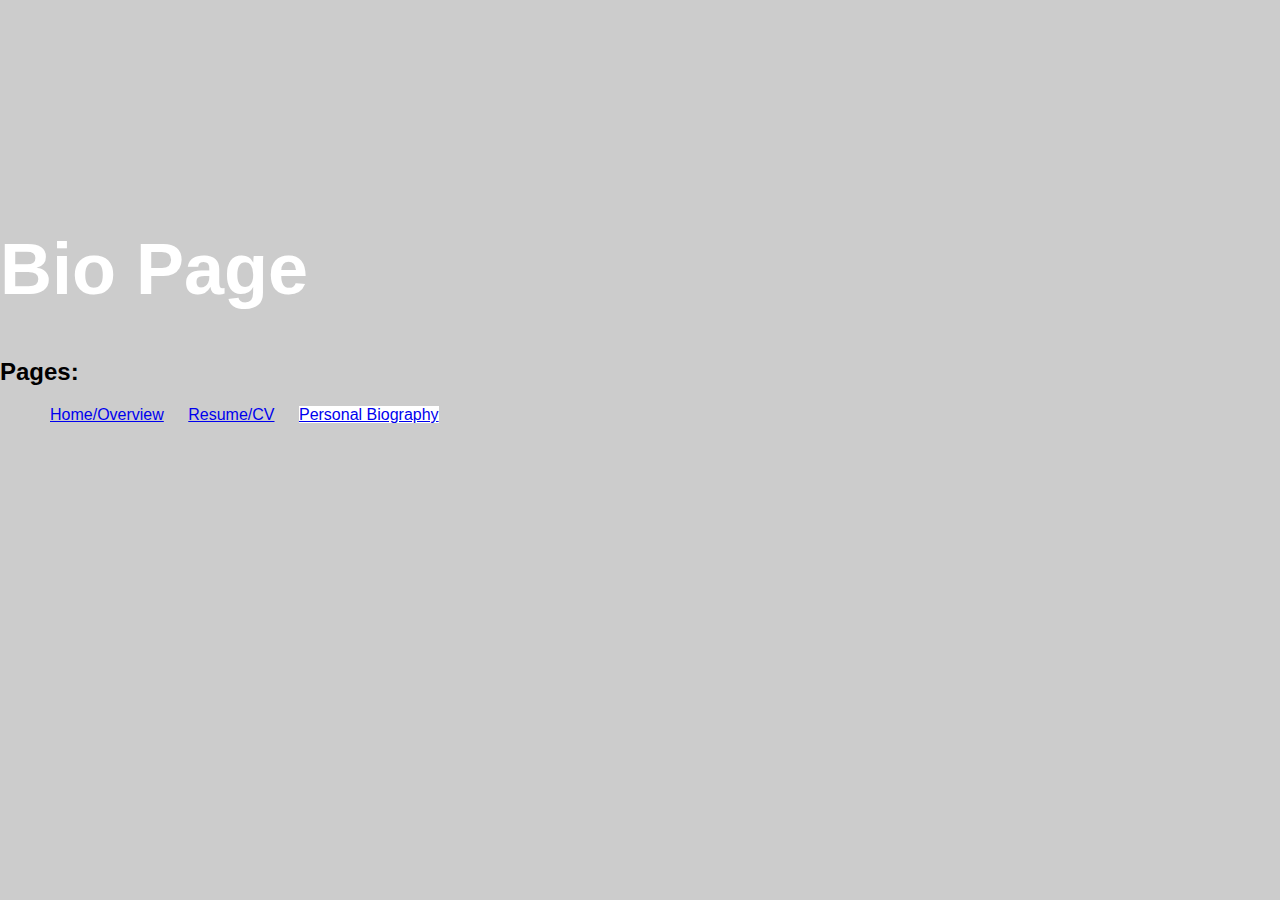
<file: site/bio.html>
<!doctype html>
<html>
	<head>
		<title>Matheus Konzen Iser - About Me</title>
		<link href="style.css" type="text/css" rel="stylesheet">
		<script src="main.js"></script>
	</head>
	<body>
		<h1>Bio Page</h1>
		<h2>Pages:</h2>
		<ul>
			<li>
				<a class="nav_link" href="index.html">Home/Overview</a>
			</li>
			<li>
				<a class="nav_link" href="resume_cv.html">Resume/CV</a>
			</li>
			<li>
				<a class="nav_link selected" href="bio.html">Personal Biography</a>
			</li>
		</ul>
	</body>
</html>
</file>
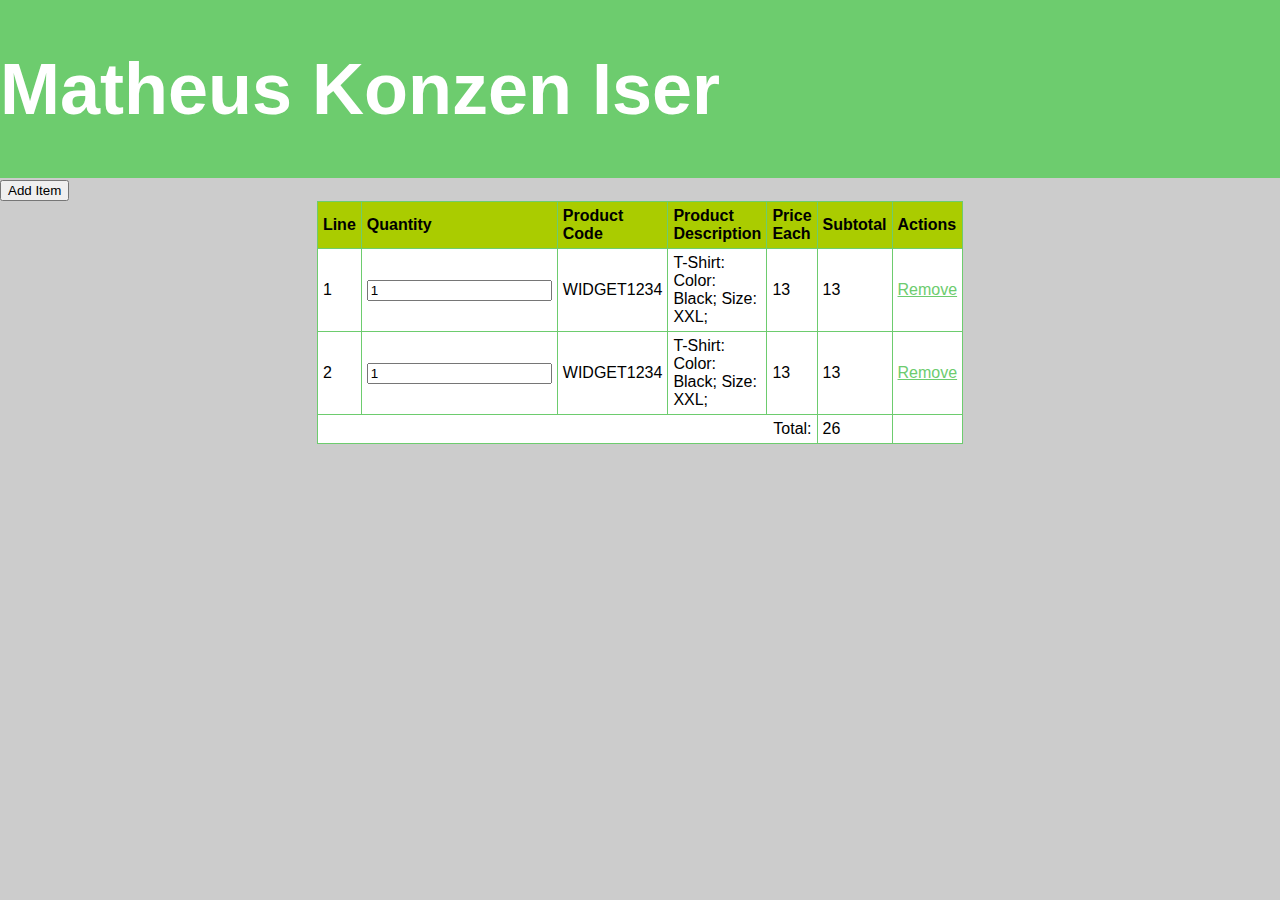
<file: site/cart.html>
<!doctype html>
<html>
<head>
    <title>Matheus Konzen Iser - Shopping Cart</title>
    <link href="style.css" type="text/css" rel="stylesheet">
    <script src="main.js"></script>
</head>
<body>

<div id="top_header">
    <h1>Matheus Konzen Iser</h1>
</div>

<button id="add-item" onclick="addLine()">Add Item</button>

<table id="cart-table">
    <tr>
        <th>Line</th>
        <th>Quantity</th>
        <th>Product Code</th>
        <th>Product Description</th>
        <th>Price Each</th>
        <th>Subtotal</th>
        <th>Actions</th>
    </tr>
    <tr class="cart-line">
        <td class="line-number">1</td>
        <td class="quantity"><input type="number" value="1"></td>
        <td class="product-code">WIDGET1234</td>
        <td class="product-description">T-Shirt: Color: Black; Size: XXL;</td>
        <td class="price-each">13</td>
        <td class="subtotal">130</td>
        <td class="remove-line"><a href="#" onclick="RemoveRow(this)">Remove</a></td>
    </tr>
    <tr class="cart-line">
        <td class="line-number">2</td>
        <td class="quantity"><input type="number" value="1"></td>
        <td class="product-code">WIDGET1234</td>
        <td class="product-description">T-Shirt: Color: Black; Size: XXL;</td>
        <td class="price-each">13</td>
        <td class="subtotal">130</td>
        <td class="remove-line"><a href="#" onclick="RemoveRow(this)">Remove</a></td>
    </tr>
    <tr class="cart-line-total">
        <td class="line-number" colspan="5" align="right">Total:</td>
        <td id="total-amount">240</td>
        <td></td>
    </tr>
</table>

<script>

    document.addEventListener("DOMContentLoaded", function () {

        getTotal();
        qtyChangeListener();

    });

    var line_number = 3;

    var addLine = function () {
        // Find a <table> element with id="myTable":
        var table = document.getElementById("cart-table");

        // Create an empty <tr> element and add it to the 1st position of the table:
        var row = table.insertRow(table.rows.length-1);
        row.className="cart-line";

        // Insert new cells (<td> elements) at the 1st and 2nd position of the "new" <tr> element:
        var cell1 = row.insertCell(0);
        cell1.innerHTML = line_number++;
        cell1.className="line-number";

        var cell2 = row.insertCell(1);
        cell2.innerHTML = "<input type='number' value='1'>";
        cell2.className="quantity";

        var cell3 = row.insertCell(2);
        cell3.innerHTML = "WIDGET1234";
        cell3.className="product-code";

        var cell4 = row.insertCell(3);
        cell4.innerHTML = "T-Shirt: Color: Black; Size: XXL;";
        cell4.className="product-description";

        var cell5 = row.insertCell(4);
        cell5.innerHTML = "13";
        cell5.className="price-each";

        var cell6 = row.insertCell(5);
        cell6.innerHTML = "130";
        cell6.className="subtotal";

        var cell7 = row.insertCell(6);
        cell7.innerHTML = "<a href='#' onclick='RemoveRow(this)'>Remove</a>";
        cell7.className="remove-line";

        getTotal();
        qtyChangeListener();

    };

    var qtyChangeListener = function () {
        var table = document.getElementById("cart-table");
        var lines = table.getElementsByClassName("cart-line");
        var line_count = lines.length;

        for (var c = 0; c < line_count; c++) {
            var line = lines[c];
            var quantityElement = line.getElementsByTagName("input")[0];
            quantityElement.addEventListener("change", function () {
                getTotal();
            });
        }
    };

    var getTotal = function () {
        var table = document.getElementById("cart-table");
        var lines = table.getElementsByClassName("cart-line");
        var line_count = lines.length;

        var total = 0;

        for (var i = 0; i < line_count; i++) {
            var line = lines[i];

            var qty = line.getElementsByClassName("quantity")[0];
            var quantity = parseFloat(qty.getElementsByTagName("input")[0].value);

            var price = parseFloat(line.getElementsByClassName("price-each")[0].innerHTML);
            var subtotalElement = line.getElementsByClassName("subtotal")[0];

            var subTotal = quantity * price;
            subtotalElement.innerHTML = subTotal;
            total += subTotal;
        }
        var totalElement = document.getElementById("total-amount");
        totalElement.innerHTML = total;
    };

    function RemoveRow(r) {
        var i = r.parentNode.parentNode.rowIndex;
        document.getElementById("cart-table").deleteRow(i);

        getTotal();
    };


</script>

</body>
</html>
</file>
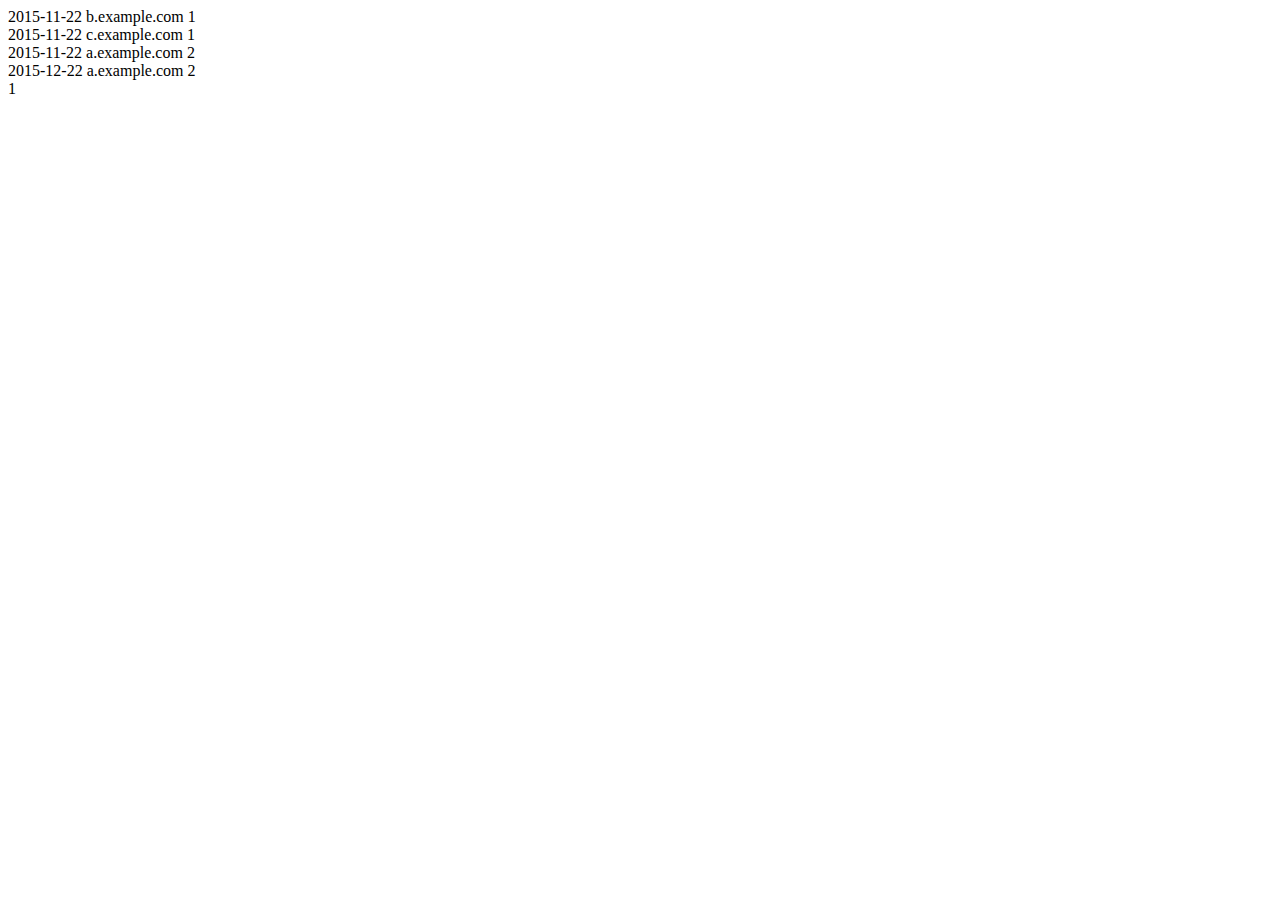
<file: site/detail_records.html>
<body>
<script>

    var advertClicks = [
        {
            "url": "b.example.com",
            "date": "2015-11-22 11:11:11"
        },
        {
            "url": "c.example.com",
            "date": "2015-11-22 11:11:11"
        },
        {
            "url": "a.example.com",
            "date": "2015-11-22 11:11:11"
        },
        {
            "url": "a.example.com",
            "date": "2015-11-22 22:22:22"
        },
        {
            "url": "a.example.com",
            "date": "2015-12-22 11:11:11"
        },
        {
            "url": "a.example.com",
            "date": "2015-12-22 22:22:22"
        }
    ];

    var days = {};

    for (var i = 0; i < advertClicks.length; i++) {
        var item = advertClicks[i];
        var date = item.date.split(" ")[0];
        if (!days.hasOwnProperty(date)) {
            days[date] = {};
        }
        var day = days[date];
        if (!day.hasOwnProperty(item.url)) {
            day[item.url] = {clicks: 0};
        }
        var properties = day[item.url];
        properties.clicks++;
    }

    for (var dayKey in days) {
        var dayObject = days[dayKey];
        for (var urlKey in dayObject) {
            var properties = dayObject[urlKey];
            document.write(dayKey + " " + urlKey + " " + properties.clicks + "<br>");
        }
    }
    // the last iteration's "properties.clicks",
    // from inside the center of the for loop,
    // is equivalent to:
    document.write(days["2015-11-22"]["c.example.com"].clicks);
    //Which would be preferable if we knew they keys in advance.

</script>
</body>
</file>
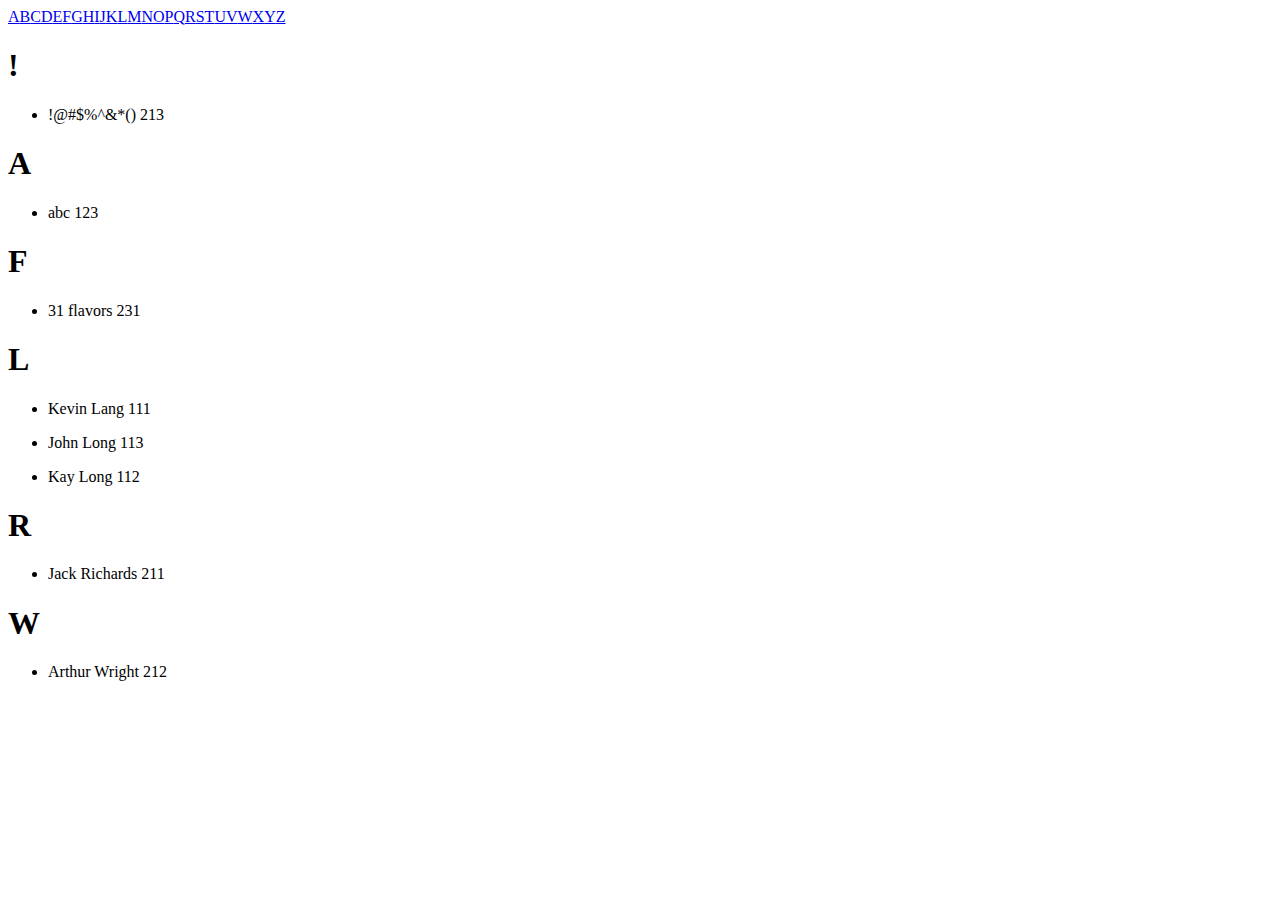
<file: site/directory.html>
<!DOCTYPE html>
<html>
<head lang="en">
    <meta charset="UTF-8">
    <title></title>
</head>
<body>
<script>
    function createIndexItem(letter) {
        var hash = letter.toLowerCase();
        var display = letter.toUpperCase();
        var anchorElement = document.createElement("a");
        anchorElement.setAttribute("href", "#" + hash);
        var text = document.createTextNode(display);
        anchorElement.appendChild(text);
        document.body.appendChild(anchorElement);
    }
    a = "a".charCodeAt(0);
    z = "z".charCodeAt(0);
    for (var c = a; c <= z; c++) {
        var letter = String.fromCharCode(c);
        createIndexItem(letter);
    }
    tenants = [
        {
            "name": "Kevin Lang",
            "suite": 111
        },
        {
            "name": "Kay Long",
            "suite": 112
        },
        {
            "name": "John Long",
            "suite": 113
        },
        {
            "name": "Jack Richards",
            "suite": 211
        },
        {
            "name": "Arthur Wright",
            "suite": 212
        },
        {
            "name": "abc",
            "suite": 123
        },
        {
            "name": "31 flavors",
            "suite": 231
        },
        {
            "name": "!@#$%^&*()",
            "suite": 213
        }
    ];
    var directory = {};
    for (var i in tenants) {
        var t = tenants[i];
        var first_letter = t["name"][0].toUpperCase();

        // Sort by last name
        var name_parts = t["name"].split(" ");
        // If name has 2 names or more
        if (name_parts.length >= 2) {
            var last_name = name_parts[1];
            first_letter = last_name[0].toUpperCase();
            t.sortname = name_parts[1] + name_parts[0];
        } else {
            t.sortname = name_parts[0];
        }

        if (!directory.hasOwnProperty(first_letter)) {
            directory[first_letter] = [];
        }
        directory[first_letter].push(t);
    }

    function comp(a, b) {
        if (a.sortname > b.sortname) {
            return 1;
        } else if (a.sortname < b.sortname) {
            return -1;
        } else {
            return 0;
        }
    }

    // Sorts by value "name" using comp
    for (var letter in directory) {
        var d = directory[letter];
        d.sort(comp);
    }

    // Sorts keys
    var keys = Object.keys(directory);
    keys.sort();

    for (var i in keys) {
        var letter = keys[i];
        var d = directory[letter];

        var header = document.createElement("h1");
        header.setAttribute("id", letter.toLowerCase());
        var text = document.createTextNode(letter);
        header.appendChild(text);
        document.body.appendChild(header);
        for (i in d) {
            var t = d[i];

            var ulitem = document.createElement("ul");
            var liitem = document.createElement("li");
            var textli = document.createTextNode(t["name"] + " " + t["suite"]);
            liitem.appendChild(textli);
            ulitem.appendChild(liitem);
            document.body.appendChild(ulitem);
        }

    }
</script>
</body>
</html>
</file>
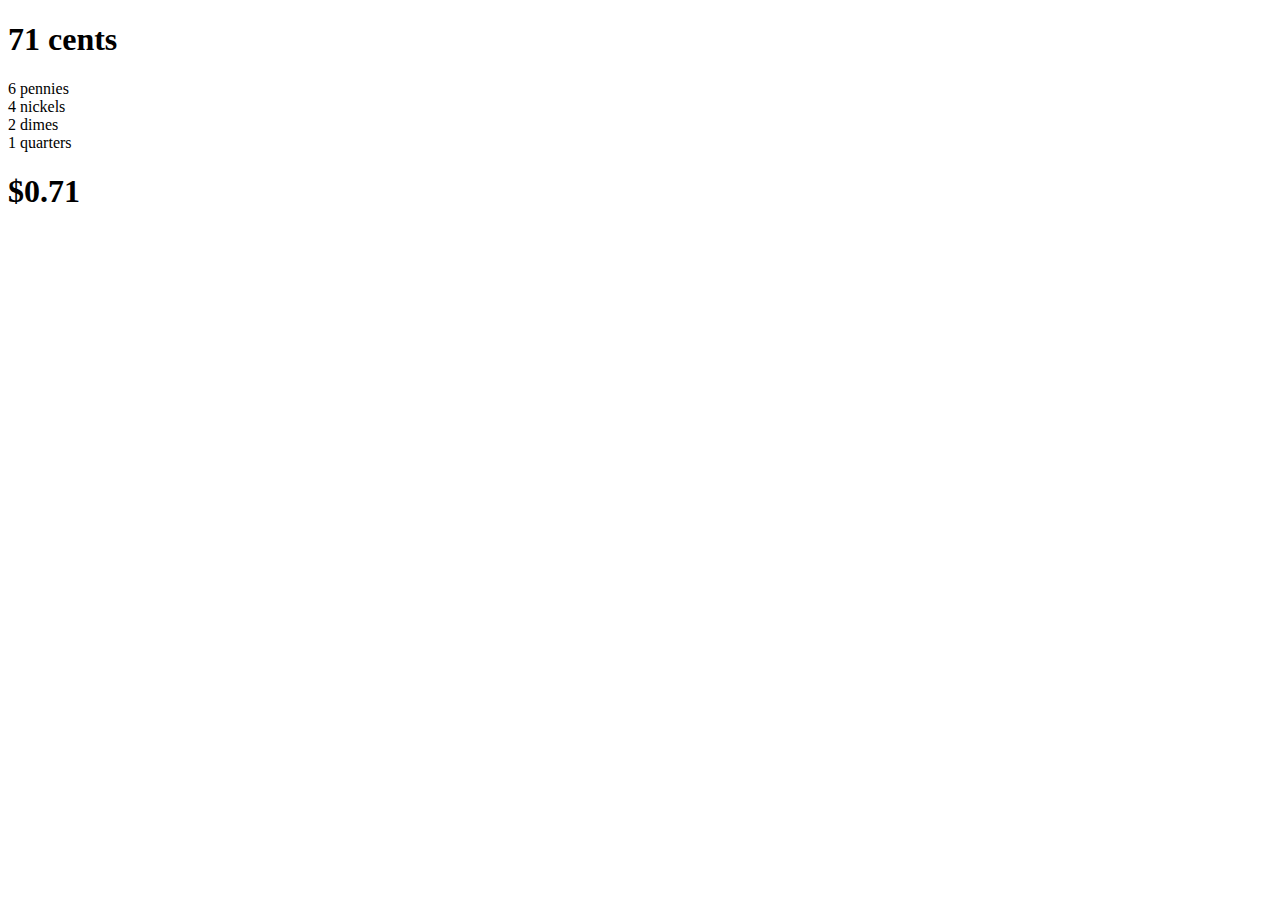
<file: site/javascript.html>
<!doctype html>
<html>
<head>
    <title>JavaScript</title>
</head>
<body>
<script>

    var coins = {
        1: 6,
        5: 4,
        10: 2,
        25: 1
    };

    function total(coins) {
        var total = 0;

        for (var key in coins) {
            total += (key * coins[key]);
        };

        return total + " cents";
    }

    document.write("<h1>" + total(coins) + "</h1>");


    var coins = [
        {"Name":"pennies",
        "Value":1,
        "Qty":6},
        {"Name":"nickels",
        "Value":5,
        "Qty":4},
        {"Name":"dimes",
        "Value":10,
        "Qty":2},
        {"Name":"quarters",
        "Value":25,
        "Qty":1}
    ];

    function getDollars(coins) {
        var total = 0;

        for (var i = 0; i < coins.length; i++) {
            document.write(coins[i].Qty + " " + coins[i].Name + "<br>");
            total += (coins[i].Qty * coins[i].Value);
        }

        return "$" + total/100;
    }

    document.write("<h1>" + getDollars(coins) + "</h1>");


</script>
</body>
</html>
</file>
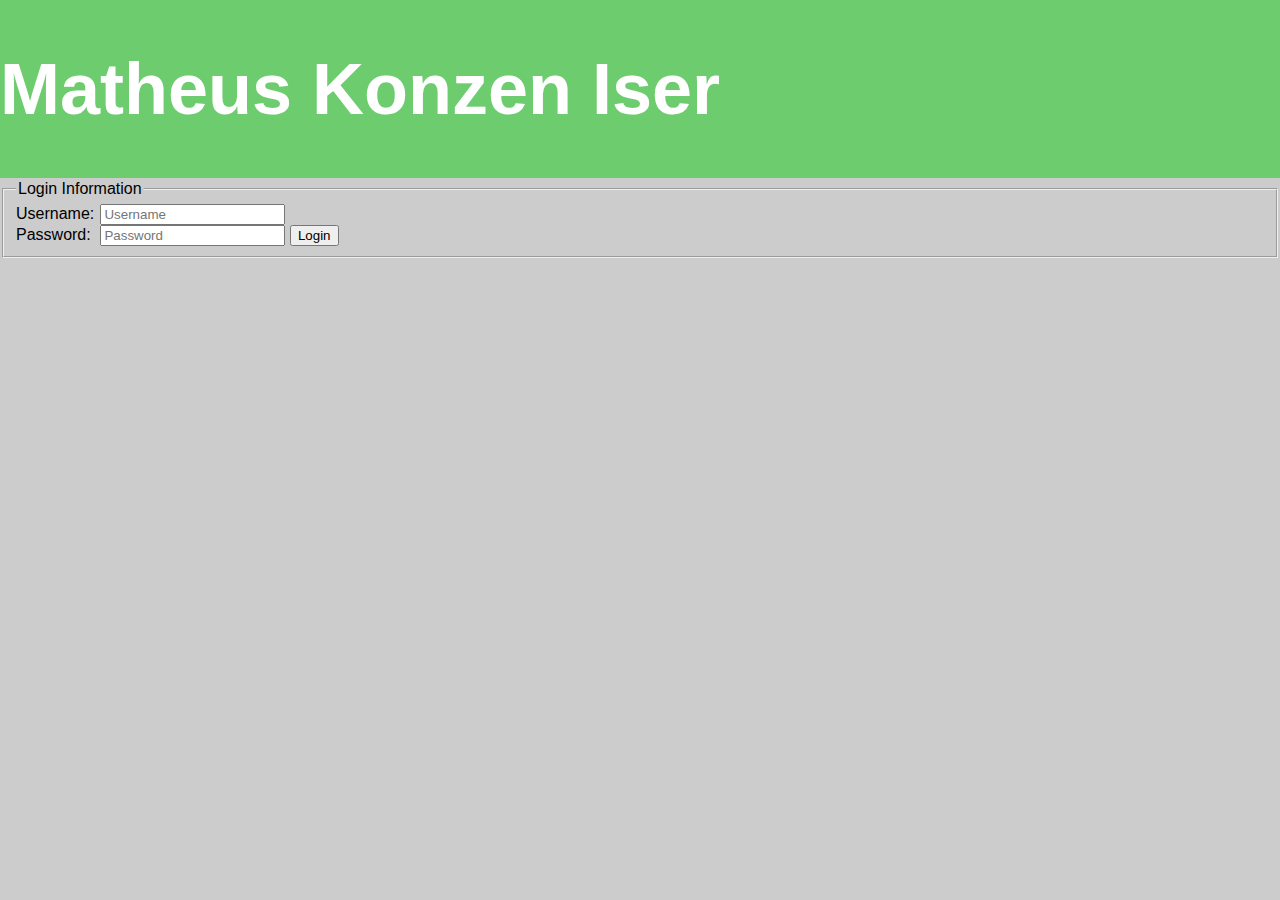
<file: site/login.html>
<!doctype html>
<html>
<head>
    <title>Matheus Konzen Iser - About Me</title>
    <link href="style.css" type="text/css" rel="stylesheet">
    <script src="main.js"></script>
</head>
<body>

<div id="top_header">
    <h1>Matheus Konzen Iser</h1>
</div>

<form method="post" action="index.html">
    <fieldset>
        <legend>Login Information</legend>
        <label class="login_form">Username:</label>
        <input placeholder="Username" name="username">
        <br/>
        <label class="login_form">Password:</label>
        <input type="password" placeholder="Password" name="password">

        <input type="Submit" value="Login">
    </fieldset>
</form>
</body>
</html>
</file>
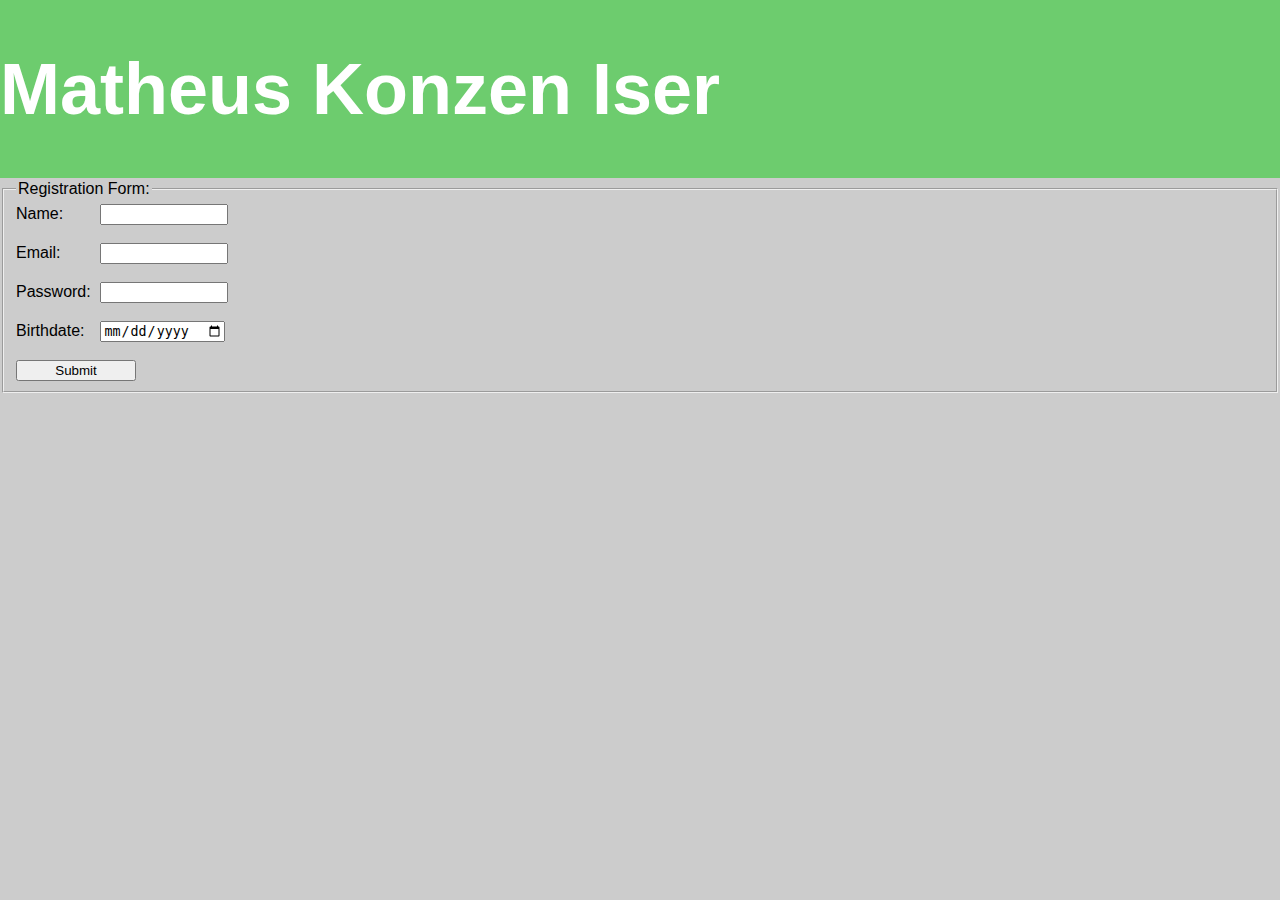
<file: site/registration.html>
<!doctype html>
<html>
<head>
    <title>Matheus Konzen Iser - About Me</title>
    <link href="style.css" type="text/css" rel="stylesheet">
    <script src="main.js"></script>
</head>
<body>

<div id="top_header">
    <h1>Matheus Konzen Iser</h1>
</div>

<form id="registration-form" method="GET">
    <fieldset>
        <legend>Registration Form:</legend>

        <label class="reg-form">Name:</label>
        <input id="form-name" type="text" name="name">
        <span id="val-name-txt" style="color: red;"></span>

        <br><br>

        <label class="reg-form">Email:</label>
        <input id="form-email" type="email" name="email">
        <span id="val-email-txt" style="color: red;"></span>

        <br><br>

        <label class="reg-form">Password:</label>
        <input id="form-password" type="password" name="password">
        <span id="val-password-txt" style="color: red;"></span>

        <br><br>

        <label class="reg-form">Birthdate:</label>
        <input id="form-birthdate" type="date" name="Birthdate">
        <span id="val-birthdate-txt" style="color: red;"></span>

        <br><br>

        <input type="submit" id="submit-form" value="Submit">
    </fieldset>
</form>

<script>

    var submitForm = function () {
        checkName();
        checkEmail();
        checkBirthDate();
        checkPassword();
    };

    var checkPassword = function () {
        var password = document.getElementById("form-password").value;
        var passwordAlert = document.getElementById("val-password-txt");

        if (password.length < 8) {
            passwordAlert.innerHTML = "Password must be at least 8 letters or numbers."
        } else {
            passwordAlert.innerHTML = "Password Correct"
        }
    };

    var checkName = function () {
        var name = document.getElementById("form-name").value;
        var nameAlert = document.getElementById("val-name-txt");

        if (name == "") {
            nameAlert.innerHTML = "Please enter a name"
        } else {
            nameAlert.innerHTML = "Name Correct"
        }
    };

    var checkEmail = function () {
        var email = document.getElementById("form-email").value;
        var re = /^(([^<>()[\]\\.,;:\s@\"]+(\.[^<>()[\]\\.,;:\s@\"]+)*)|(\".+\"))@((\[[0-9]{1,3}\.[0-9]{1,3}\.[0-9]{1,3}\.[0-9]{1,3}\])|(([a-zA-Z\-0-9]+\.)+[a-zA-Z]{2,}))$/;

        var emailAlert = document.getElementById("val-email-txt");
        if (re.test(email)) {
            emailAlert.innerHTML = "Email Correct";
        } else {
            emailAlert.innerHTML = "Wrong Email";
        }
    };

    var checkBirthDate = function () {
        var birthdate = document.getElementById("form-birthdate").value;
        var birthdateAlert = document.getElementById("val-birthdate-txt");
        var dob = new Date(birthdate);
        var now = new Date();
        var ageDiff = new Date();
        var nowMS = now.getTime();
        var dobMS = dob.getTime();
        var iDiff= nowMS - dobMS;
        ageDiff.setTime(iDiff);
        var age = parseInt(ageDiff.getFullYear()) - 1970;

        var pattern = /^([0-9]{4})-([0-9]{2})-([0-9]{2})$/;
        if (pattern.test(birthdate)) {
            checkAge(age);
        } else {
            birthdateAlert.innerHTML = "Incorrect Date";
        }
    };

    var checkAge = function (age) {
        var ageAlert = document.getElementById("val-birthdate-txt");

        if (age < 18) {
            ageAlert.innerHTML = "User is too young";
        } else if (age > 100) {
            ageAlert.innerHTML = "User is too old";
        } else if (isNaN(age)){
            ageAlert.innerHTML = "Enter an age";
        } else {
            ageAlert.innerHTML = "Age Correct, you are " + age + ".";
        }
    };

    // Handles submission of form
    var regForm = document.getElementById("registration-form");
    regForm.addEventListener("submit", function(event){
        event.preventDefault();
        submitForm();
    });

</script>

</body>
</html>
</file>
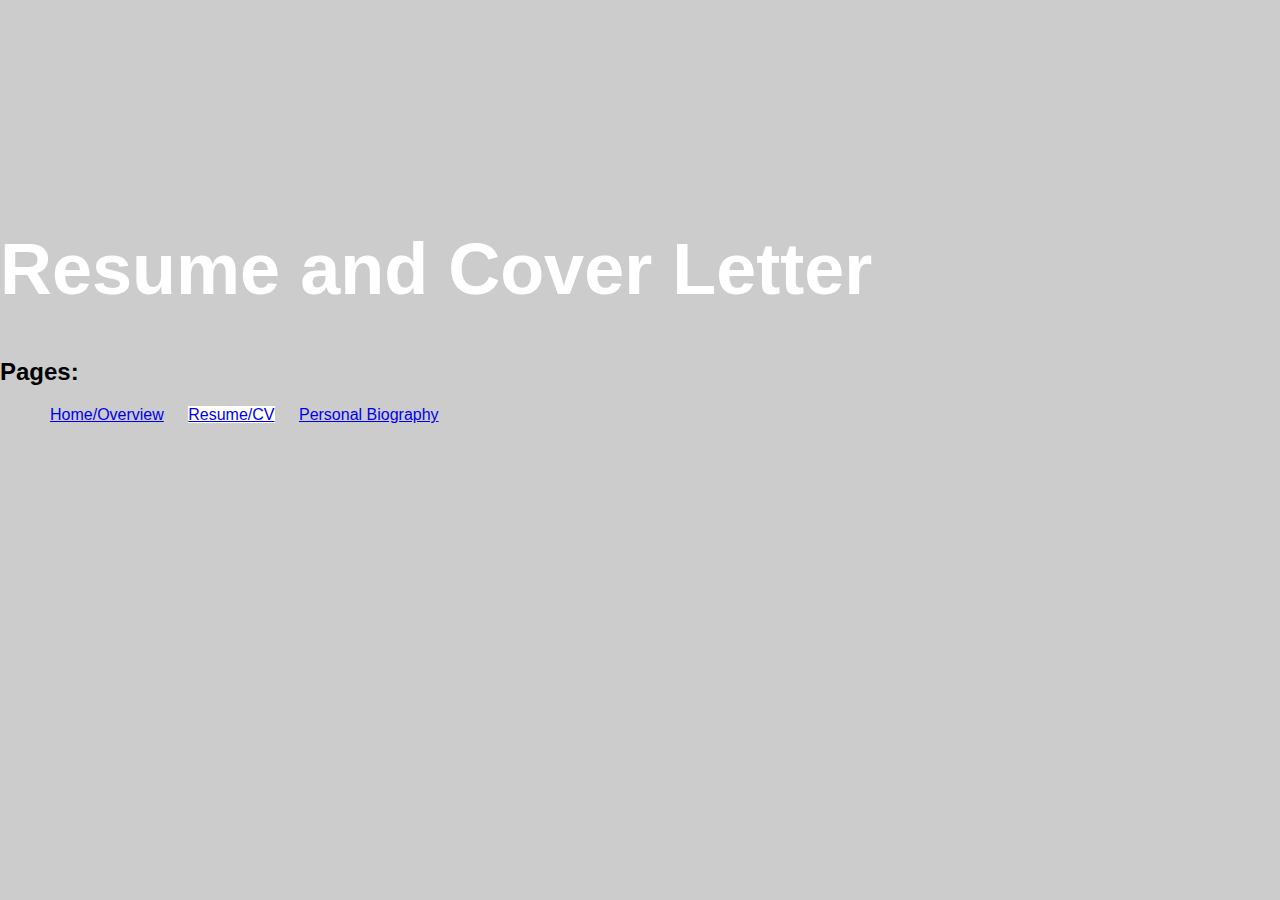
<file: site/resume_cv.html>
<!doctype html>
<html>
	<head>
		<title>Matheus Konzen Iser - About Me</title>
	<link href="style.css" type="text/css" rel="stylesheet">
	<script src="main.js"></script>
	</head>
	<body>
		<h1>Resume and Cover Letter</h1>
		<h2>Pages:</h2>
		<ul>
			<li>
				<a class="nav_link" href="index.html">Home/Overview</a>
			</li>
			<li>
				<a class="nav_link selected" href="resume_cv.html">Resume/CV</a>
			</li>
			<li>
				<a class="nav_link" href="bio.html">Personal Biography</a>
			</li>
		</ul>
	</body>
</html>
</file>
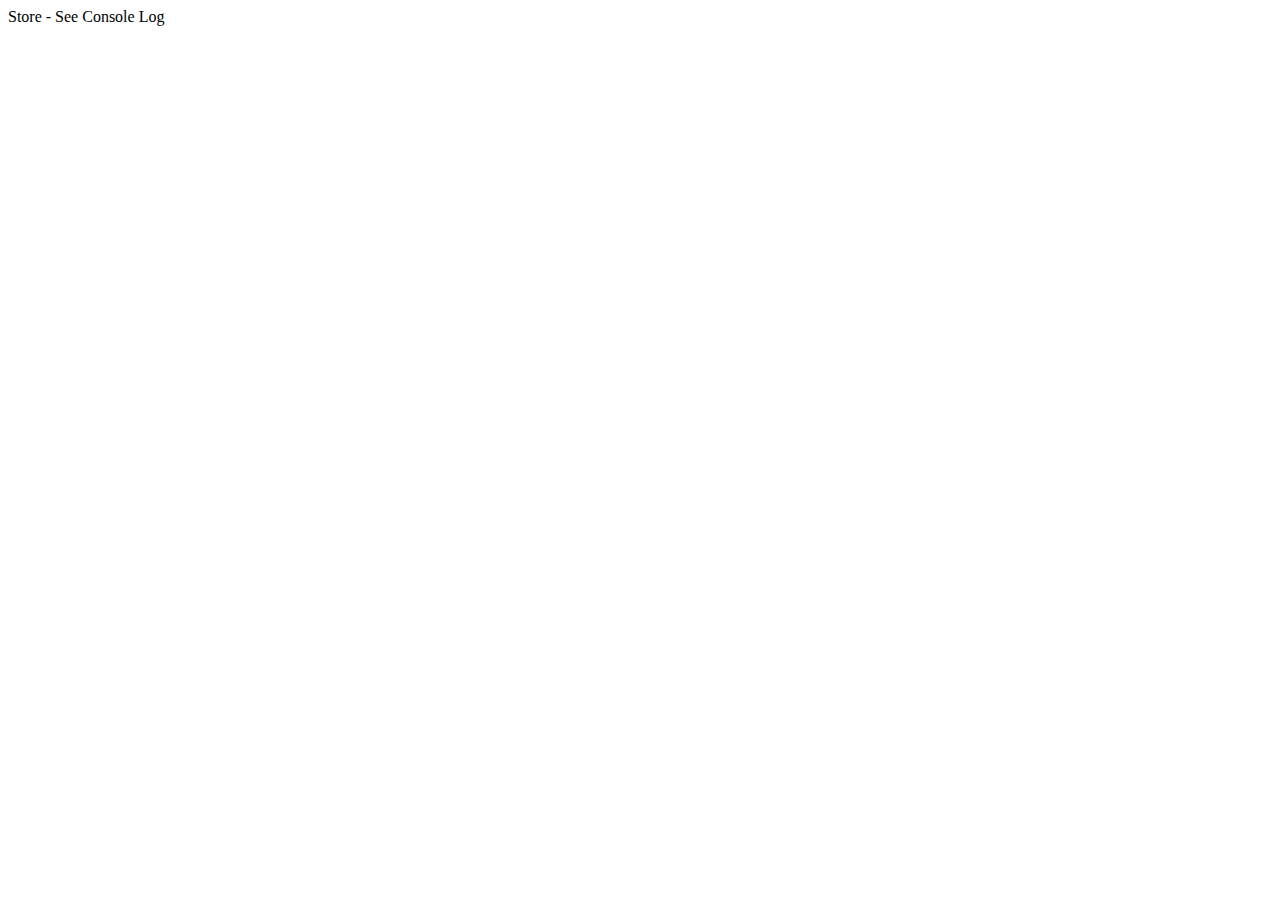
<file: site/store.html>
<body>
Store - See Console Log
<script>
    /**
     * DEFINE "CLASSES"
     */
    function Store() {
        function printCustomerHistory() {
            var store = this;
            for (var c = 0; c < store.customers.length; c++) {
                var customer = store.customers[c];
                console.log(customer.name);
                if (customer.receipts.length == 0) {
                        console.log("No receipts.");
                    }
                for (var r = 0; r < customer.receipts.length; r++) {
                    var receipt = customer.receipts[r];
                    var receiptTotal = 0;
                    for (var l = 0; l < receipt.lines.length; l++) {
                        var line = receipt.lines[l];
                        var q = line.quantity;
                        var productName = line.product.name;
                        var price = line.price;
                        var lineTotal = q * price;
                        receiptTotal += lineTotal;
                        console.log(q, productName, price, lineTotal);
                    }
                    console.log("total", receiptTotal);
                }
            }
        }

        return {
            customers: [],
            products: [],
            printCustomerHistory: printCustomerHistory
        }
    }

    function Customer(name) {
        return {
            name: name,
            receipts: []
        }
    }

    function Product(name, price, stock) {
        return {
            name: name,
            price: price,
            stock: stock
        }
    }

    function Line(quantity, product) {
        return {
            quantity: quantity,
            product: product,
            price: product.price
        }
    }

    function Receipt(lines) {
        return {
            date: new Date(),
            lines: lines
        }
    }

    /**
     * BEGIN TEST
     */

    var store = new Store();
    store.products.push(new Product("Widget", 12.99, 144));
    store.products.push(new Product("Gadget", 34.99, 144));
    store.customers.push(new Customer("Kevin"));
    store.customers.push(new Customer("Carol"));

    var kevin = store.customers[0];
    kevin.receipts.push(
            new Receipt([
                new Line(12, store.products[0]),
                new Line(12, store.products[1])
            ])
    );

    store.printCustomerHistory();


</script>
</body>
</file>
<file: site/style.css>
body {
	background-color: #CCC;
	color: Black;
	font-family: sans-serif;
    padding-top: 180px;
    margin: 0;
}

h1 {
	font-size: 72px;
	color: white;
}

li {
	display: inline-block;
}

th {
	text-align: left;
}

.login_form {
	display: inline-block;
	text-align: left;
	width: 80px;
}

.details_form {
	display: inline-block;
	text-align: left;
	width: 50px;
}

#comment_textarea {
	min-width: 200px;
	min-height:100px;
}

#submit_button {
    position: absolute;
    right: 0;
    bottom: 0;
}

#review_fieldset {
    position:relative;
}

#top_header {
    width: 100%;
    position: fixed;
    top: 0;
    background-color: #6dcc6e;
}

.nav_link {
    margin: 0 10px;
}

.selected {
    background-color: #FFF;
}

/*CART PAGE*/
#cart-table {
    width: 50%;
    margin-left: auto;
    margin-right: auto;
    background-color: #FFF;
    border-collapse: collapse;
}

#cart-table th {
    background-color: #aacc00;
}

#cart-table, td, th {
    border: solid 1px #6dcc6e;
    padding: 5px;
}

#cart-table a {
    color: #6dcc6e;
}

#cart-table input {
    height: 100%;
}

/*REGISTRATION FORM*/
.reg-form {
    display: inline-block;
	text-align: left;
	width: 80px;
}

#registration-form input {
    width: 120px;
}
</file>
